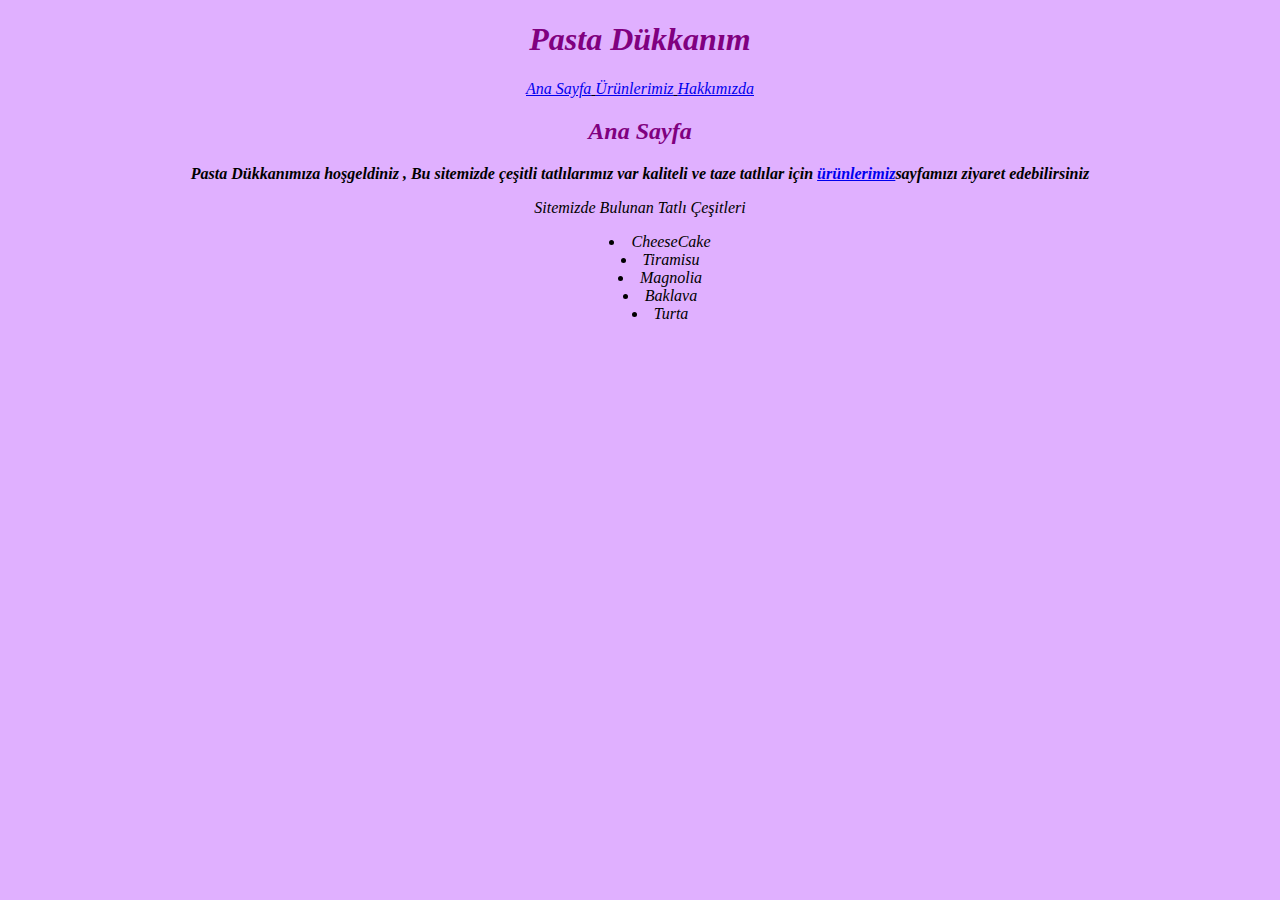
<file: index.html>
<!DOCTYPE html>
<html lang="en">
<head>
    <meta charset="UTF-8">
    <meta http-equiv="X-UA-Compatible" content="IE=edge">
    <meta name="viewport" content="width=device-width, initial-scale=1.0">
    <title>Ana Sayfa</title>
    <link rel="stylesheet" href="stil.css">
</head>
<body style="background-color:#E0B0FF ;">
    
    <div class="first">
        <h1>Pasta Dükkanım</h1>

        <ins>
            <a href="index.html" target="_blank" >Ana Sayfa</a>
            <a href="contact.html" target="_blank">Ürünlerimiz</a>
            <a href="about-us.html" target="_blank">Hakkımızda</a>
        </ins>

        <h2>Ana Sayfa</h2>

        <p><i><strong> Pasta Dükkanımıza hoşgeldiniz , Bu sitemizde çeşitli tatlılarımız var kaliteli ve taze tatlılar için <a href="contact.html">ürünlerimiz</a>sayfamızı ziyaret edebilirsiniz</strong> </i></p>

        <p><i>Sitemizde Bulunan Tatlı Çeşitleri</i></p>

        <ul style="list-style-position: inside">
            <li>CheeseCake</li>
            <li>Tiramisu</li>
            <li>Magnolia</li>
            <li>Baklava</li>
            <li>Turta</li>
        </ul>
    </div>

    
</body>
</html>
</file>
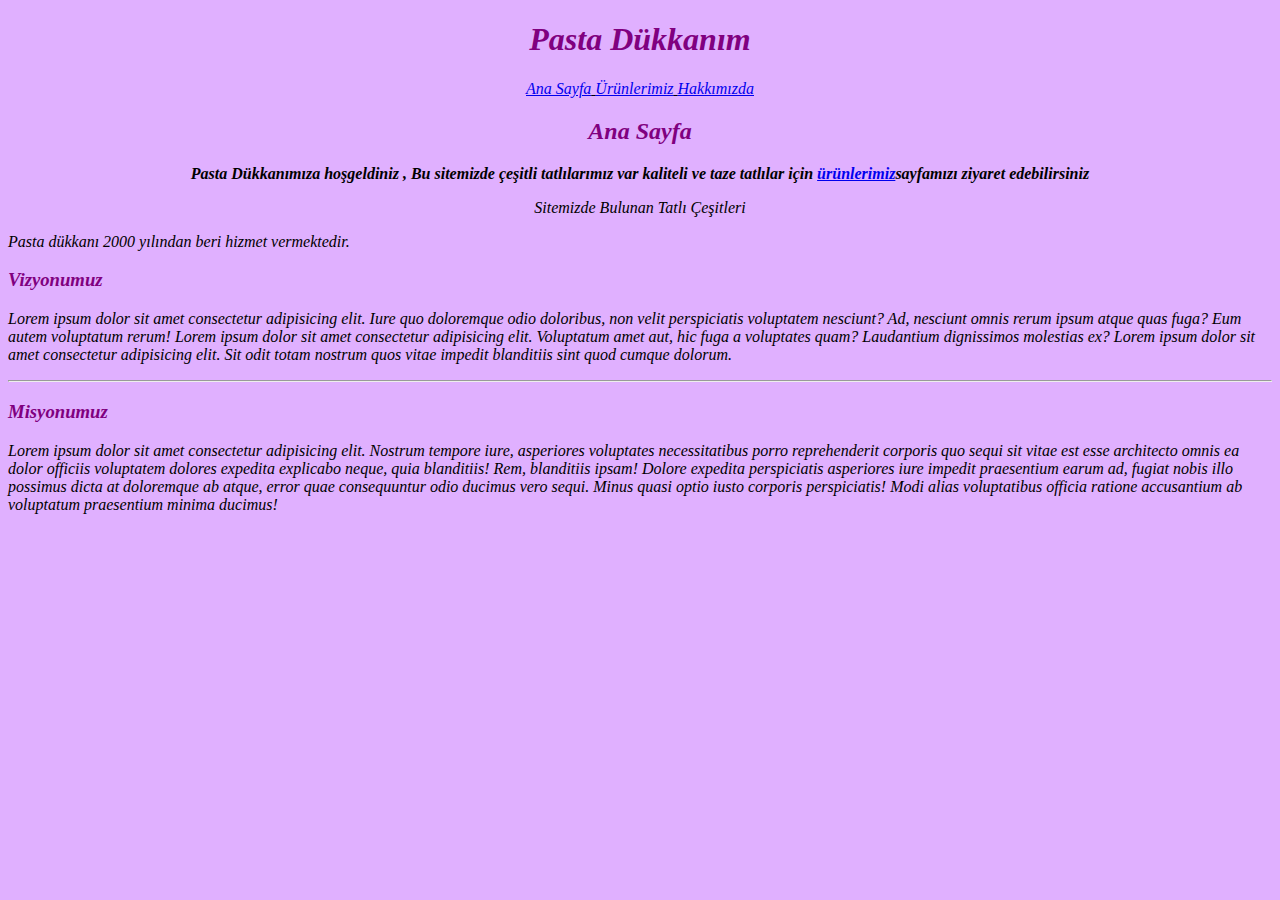
<file: about-us.html>
<!DOCTYPE html>
<html lang="en">
<head>
    <meta charset="UTF-8">
    <meta http-equiv="X-UA-Compatible" content="IE=edge">
    <meta name="viewport" content="width=device-width, initial-scale=1.0">
    <title>Hakkımızda</title>
    <link rel="stylesheet" href="stil.css">
    <style>
        h2,h3{
            font-style: italic;
            color: purple;
        }
    </style>
</head>
<body style="background-color:#E0B0FF ;">

    <div class="first">
    <h1>Pasta Dükkanım</h1>

        <ins>
            <a href="index.html" target="_blank">Ana Sayfa</a>
            <a href="contact.html" target="_blank">Ürünlerimiz</a>
            <a href="about-us.html" target="_blank">Hakkımızda</a>
        </ins>

        <h2>Ana Sayfa</h2>

        <p><i><strong> Pasta Dükkanımıza hoşgeldiniz , Bu sitemizde çeşitli tatlılarımız var kaliteli ve taze tatlılar için <a href="contact.html">ürünlerimiz</a>sayfamızı ziyaret edebilirsiniz</strong> </i></p>
        <p><i>Sitemizde Bulunan Tatlı Çeşitleri</i> </p>
        
    </div>
    
        <p><i>Pasta dükkanı 2000 yılından beri hizmet vermektedir.</i> </p>

        <h3>Vizyonumuz</h3>

    <div class="about-us-font1">    
        <p>Lorem ipsum dolor sit amet consectetur adipisicing elit.
           Iure quo doloremque odio doloribus, non velit perspiciatis voluptatem nesciunt?
           Ad, nesciunt omnis rerum ipsum atque quas fuga? Eum autem voluptatum rerum!
           Lorem ipsum dolor sit amet consectetur adipisicing elit. Voluptatum amet aut, hic fuga a voluptates quam?
           Laudantium dignissimos molestias ex? Lorem ipsum dolor sit amet consectetur adipisicing elit.
           Sit odit totam nostrum quos vitae impedit blanditiis sint quod cumque dolorum.</p>
           <hr>
    </div>
  
        <h3>Misyonumuz</h3>

   <div class="about-us-font2"> 
        <p>Lorem ipsum dolor sit amet consectetur adipisicing elit. 
           Nostrum tempore iure, asperiores voluptates necessitatibus porro reprehenderit corporis quo sequi sit 
           vitae est esse architecto omnis ea dolor officiis voluptatem dolores expedita explicabo neque, 
           quia blanditiis! Rem, blanditiis ipsam! Dolore expedita perspiciatis asperiores iure impedit praesentium earum ad, 
           fugiat nobis illo possimus dicta at doloremque ab atque, error quae consequuntur odio ducimus vero sequi. 
           Minus quasi optio iusto corporis perspiciatis! Modi alias voluptatibus officia ratione accusantium ab voluptatum 
           praesentium minima ducimus!</p>
    </div>
</body>
</html>
</file>
<file: stil.css>
.first{
    text-align: center;
    font-style: italic;
}
h1 , h2{
    color: purple;
    font-style: italic;
}
.second{
    text-align: center;

}
.about-us-font1{
    font-style: italic;
    
}
.about-us-font2{
    font-style: italic;
}
</file>
